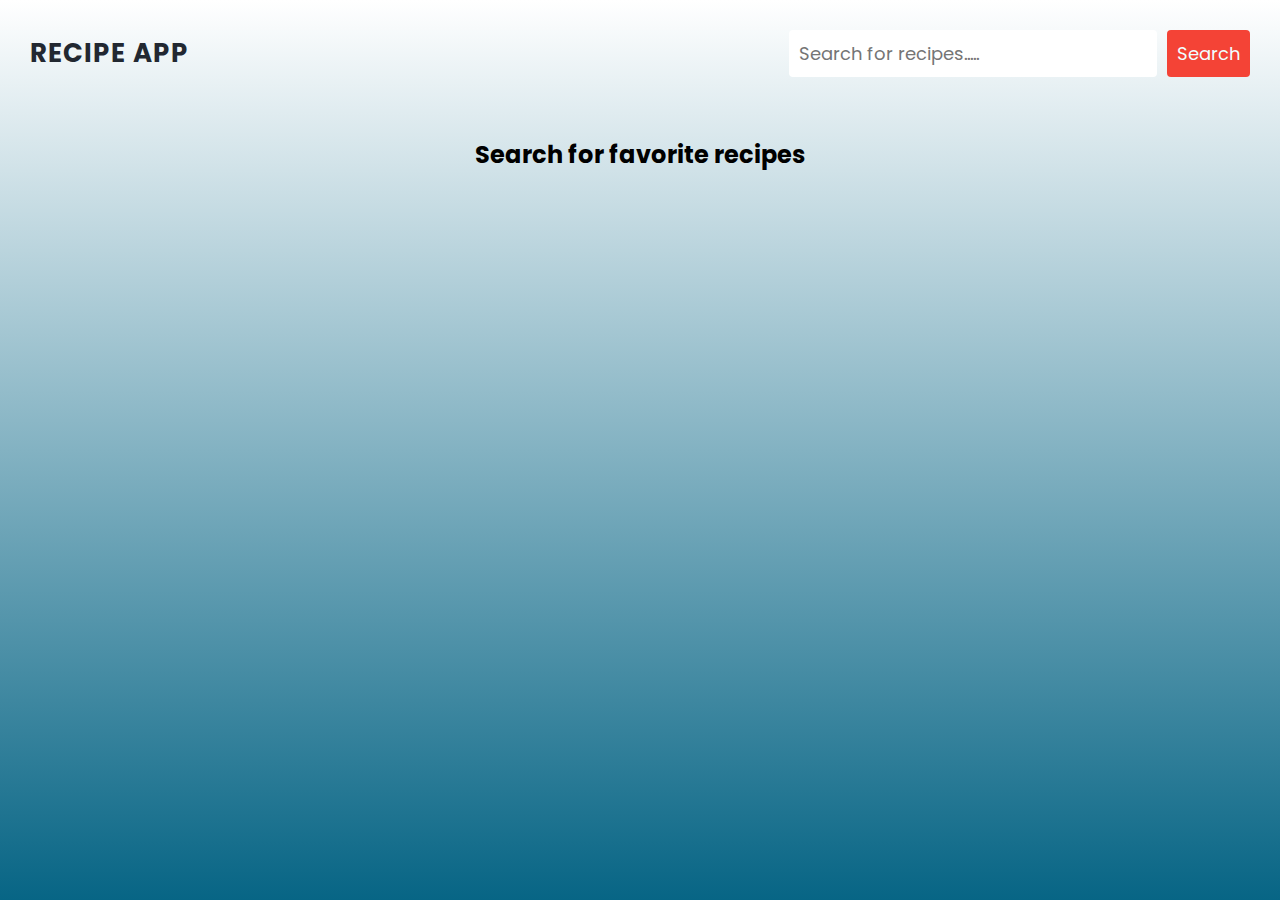
<file: Recipe App/index.html>
<!DOCTYPE html>
<html lang="en">
<head>
    <meta charset="UTF-8">
    <meta name="viewport" content="width=device-width, initial-scale=1.0">
    <title>Recipe App</title>
    <link rel="stylesheet" href="style.css">
    <link rel="stylesheet" href="https://cdnjs.cloudflare.com/ajax/libs/font-awesome/6.5.1/css/all.min.css" crossorigin="anonymous">

</head>
<body>
     <header>
        <nav>
            <h1>Recipe App</h1>
            <form>
                <input type="text" placeholder="Search for recipes....." class="searchBox">
                <button type="submit" class="searchBtn">Search</button>
            </form>
        </nav>
     </header>

     <main>
        <section>
            <div class="recipe-container">
                <h2>Search for favorite recipes</h2>
            </div>
            <div class="recipe-details">
                <button type="button" class="recipe-close-btn">
                    <i class="fas fa-times"></i>
                </button>
                <div class="recipe-details-content"></div>
            </div>
        </section>
     </main>
  
     <script src="script.js"></script>
</body>
</html>
</file>
<file: Recipe App/style.css>
@import url('https://fonts.googleapis.com/css2?family=Poppins:wght@200;400;600&display=swap');

*{
    box-sizing: border-box;
    margin: 0;
    padding: 0;
    font-family: "Poppins", sans-serif;
    
}

body {
    background: #076585;  
    background: -webkit-linear-gradient(to bottom, #fff, #076585);  
    background: linear-gradient(to bottom, #fff, #076585); 
    background-attachment: fixed;
    background-size: cover; 
    background-repeat: no-repeat;
    min-height: 100vh; 
}

header nav{
    padding: 30px;
    color: #222831;
    display: flex;
    justify-content: space-between;
    align-items: center;
    z-index: 1;
}

header nav h1{
    font-size: 26px;
    font-weight: 700;
    letter-spacing: 1px;
    text-transform: uppercase;
}

header nav form{
    display: flex;
    justify-content: center;
}

form input[type="text"]{
    flex-grow: 1;
    margin-right: 10px;
}

form input[type="text"],button[type="submit"]{
    border: none;
    font-size: 18px;
    padding: 10px;
    border-radius: 4px;
}

form button[type="submit"]{
    background-color: #f44336;
    color: azure;
    cursor: pointer; 
    transition: background-color 0.2s ease-in-out;  
}
form button[type="submit"]:hover{
    background-color: #ff5c5c;
}

/* Main Section */
.recipe-container{
    text-align: center;
    margin-top: 20px;
    display: grid;
    grid-template-columns: repeat(auto-fit,minmax(300px,1fr));
    grid-gap: 40px;
    width: 80%;
    margin: 10px auto;
    padding: 20px;
    place-items: center;
}
.recipe{
    background-color: white;
    display: flex;
    flex-direction: column;
    color: #363333;
    border-radius: 6px;
    box-shadow: 0 5px 10px rgba(78, 73, 73, 0.1),-5px -5px 10px rgba(34, 34, 34, 0.5);
    max-width: 350px;
}
.recipe img{
    height: 300px;
}
.recipe h3{
    font-size: 20px;
    font-weight: 600;
}
.recipe p{
    
    font-size: 20px;
    font-weight: 500;
}
.recipe span{
    font-weight: 400;
}

.recipe button {background-image: linear-gradient(to right, #232526 0%, #414345  51%, #232526  100%)}
.recipe button {
   margin: 10px;
   padding: 15px 45px;
   text-align: center;
   text-transform: lowercase;
   transition: 0.5s;
   background-size: 200% auto;
   color: white;            
   box-shadow: 0 0 20px #eee;
   border-radius: 10px;
   display: block;
 }

 .recipe button:hover {
   background-position: right center; 
   color: #fff;
   text-decoration: none;
 }

 /* Recipe details */
 .recipe-details {
    display: none;
    position: fixed;
    top: 50%;
    left: 50%;
    background-color: #232526;
    color: #eee;
    transform: translate(-50%, -50%) scale(0.8);
    -webkit-transform: translate(-50%, -50%) scale(0.8);
    border-radius: 16px;
    width: 45%;
    max-width: 500px;
    height: auto;
    max-height: 70%;
    font-size: 18px;
    transition: transform 0.3s ease-out, opacity 0.3s ease-out;
    overflow-y: auto;
    padding: 30px;
    box-shadow: 0px 8px 20px rgba(0, 0, 0, 0.25);
    opacity: 0; 
}

/* Show popup with animation */
.recipe-details.active {
    display: block;
    transform: translate(-50%, -50%) scale(1);
    opacity: 1;
}

/* Close button */
.recipe-close-btn {
    position: absolute;
    top: 12px;
    right: 12px;
    background: transparent;
    border: none;
    font-size: 26px;
    cursor: pointer;
    color: #fff;
    transition: color 0.3s ease-in-out;
}

.recipe-close-btn:hover {
    color: #ff4d4d;
}

/* Smooth scrollbar */
.recipe-details::-webkit-scrollbar {
    width: 6px;
}

.recipe-details::-webkit-scrollbar-thumb {
    background-color: rgba(255, 255, 255, 0.5);
    border-radius: 10px;
}

.recipe-details::-webkit-scrollbar-thumb:hover {
    background-color: rgba(255, 255, 255, 0.8);
}


@media screen and(max-width:600px) {
    header nav{
        flex-direction: column;
    }
    
    header nav form{
        width: 80%;
        margin-top: 20px;

    }
}
</file>
